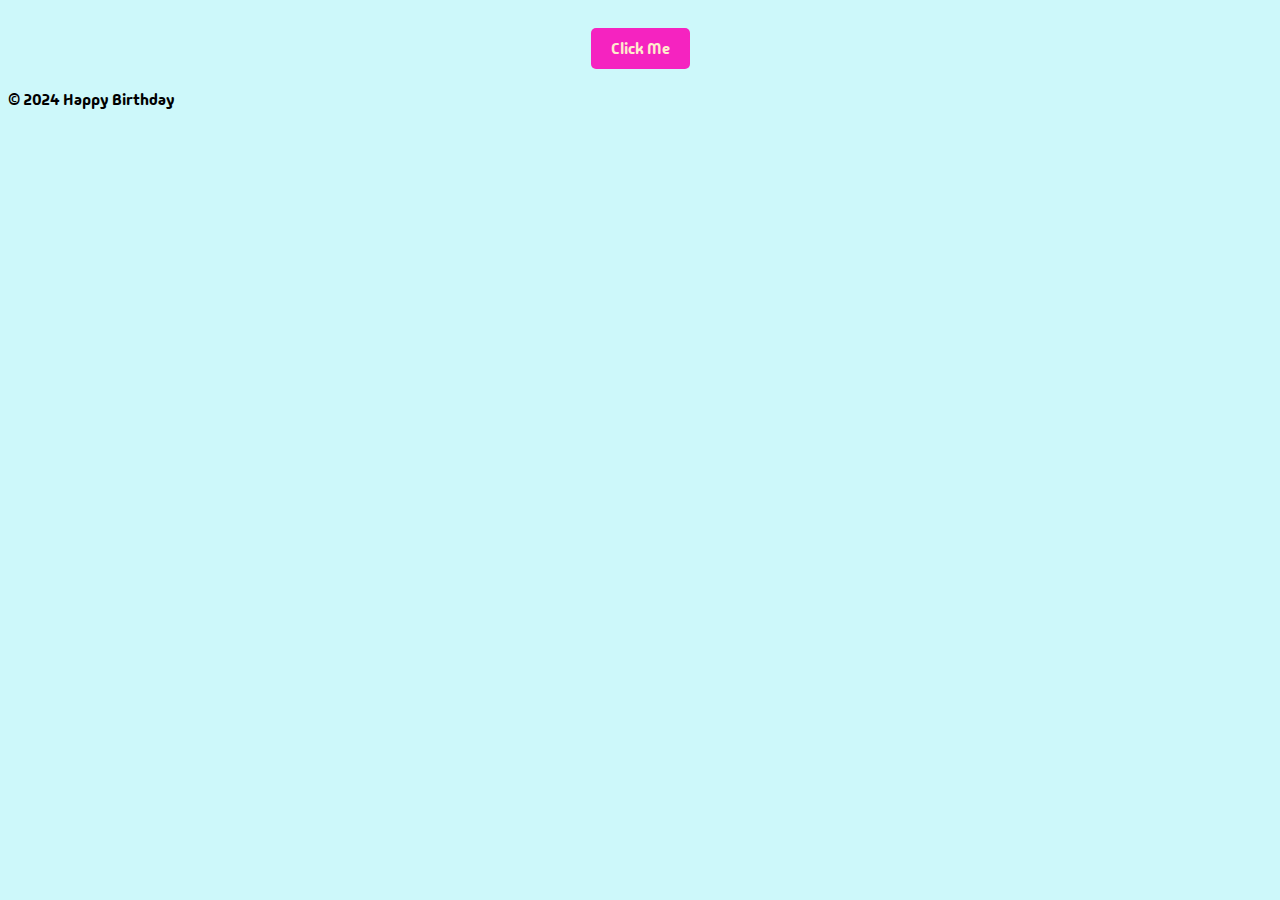
<file: index.html>
<!DOCTYPE html>
<html lang="eng">
    <head>
        <meta charset="UTF-8">
        <meta name="viewport" content="width=device-width, initial-scale=1.0">
        <title>Debbiorah</title>
        <link rel="stylesheet" href="styles.css">
<link rel="preconnect" href="https://fonts.googleapis.com">
<link rel="preconnect" href="https://fonts.gstatic.com" crossorigin>
<link href="https://fonts.googleapis.com/css2?family=Madimi+One&display=swap" rel="stylesheet">
    </head>

    <body>
        <main>
                <a href="mainpage.html" class="button">Click Me</a>
            </section>
        </main>
    
        <footer>
            <p>&copy; 2024 Happy Birthday</p>
        </footer>
    </body>
</html>
</file>
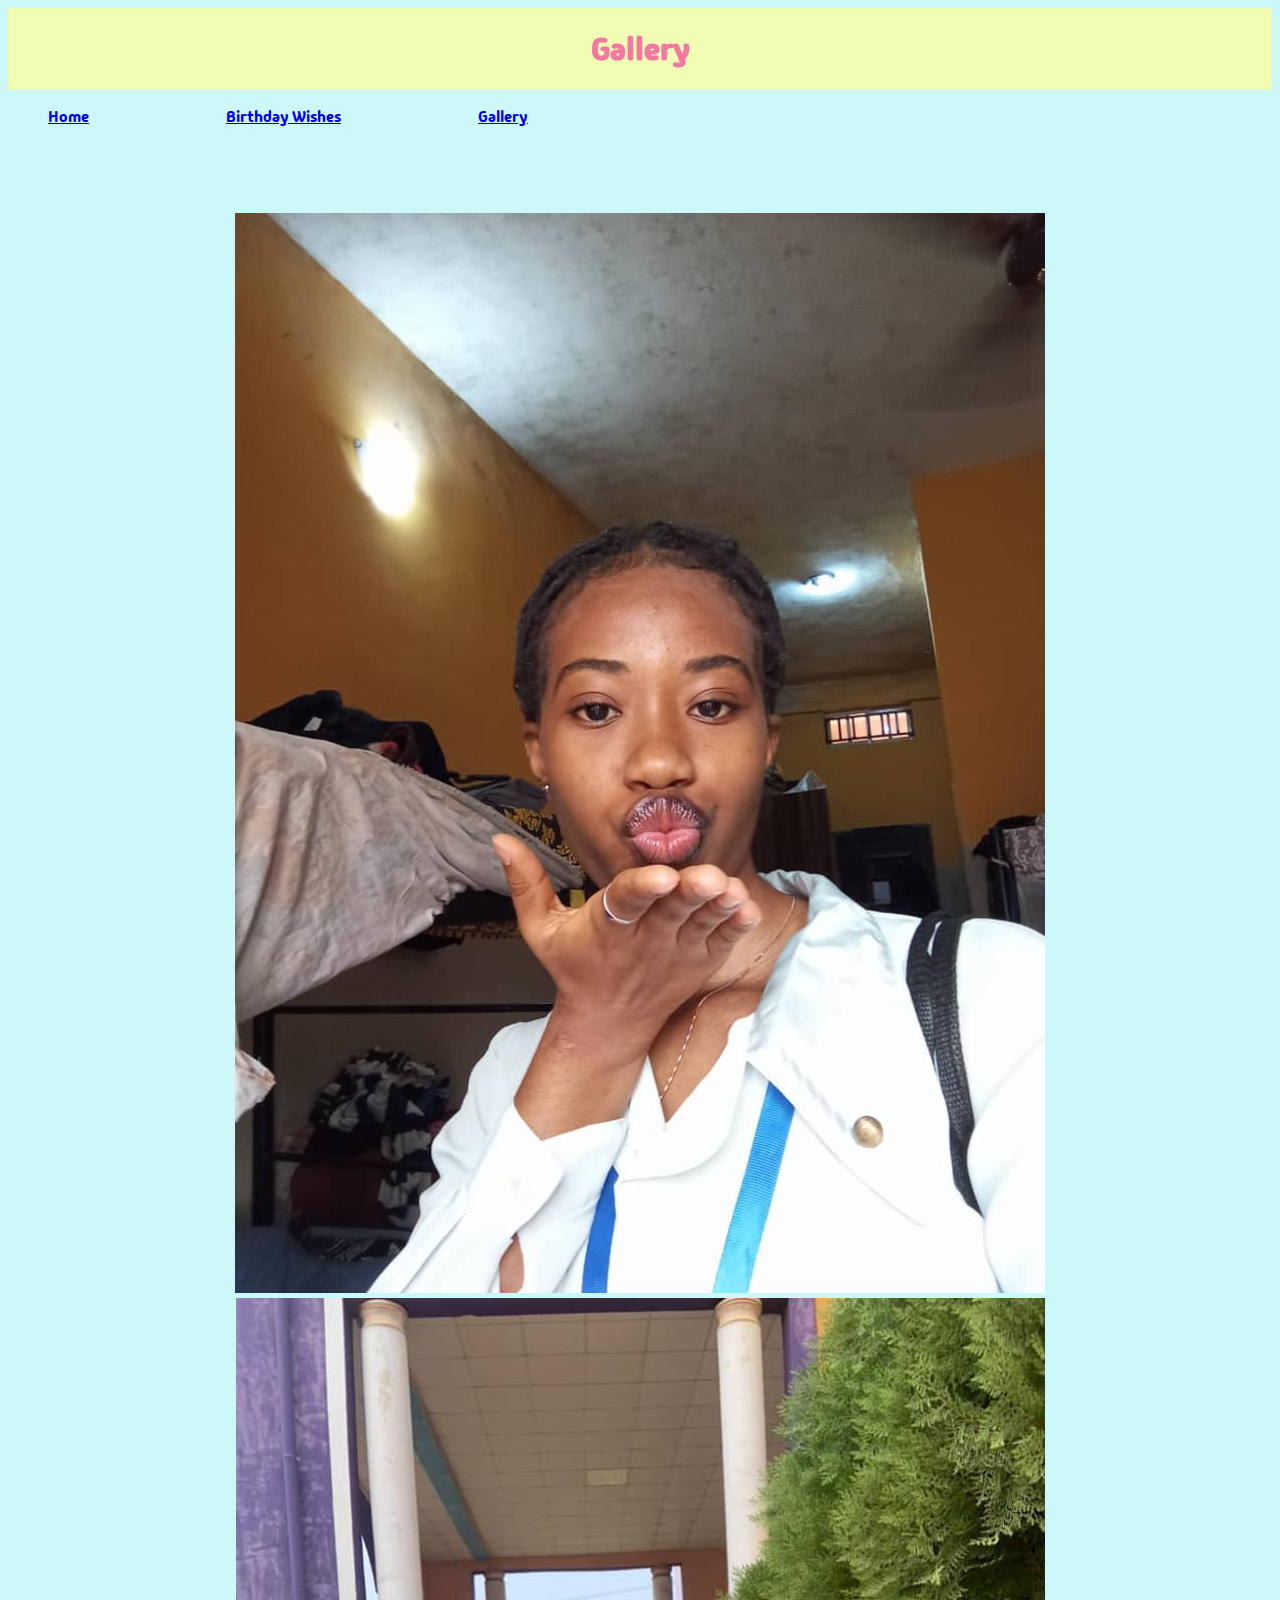
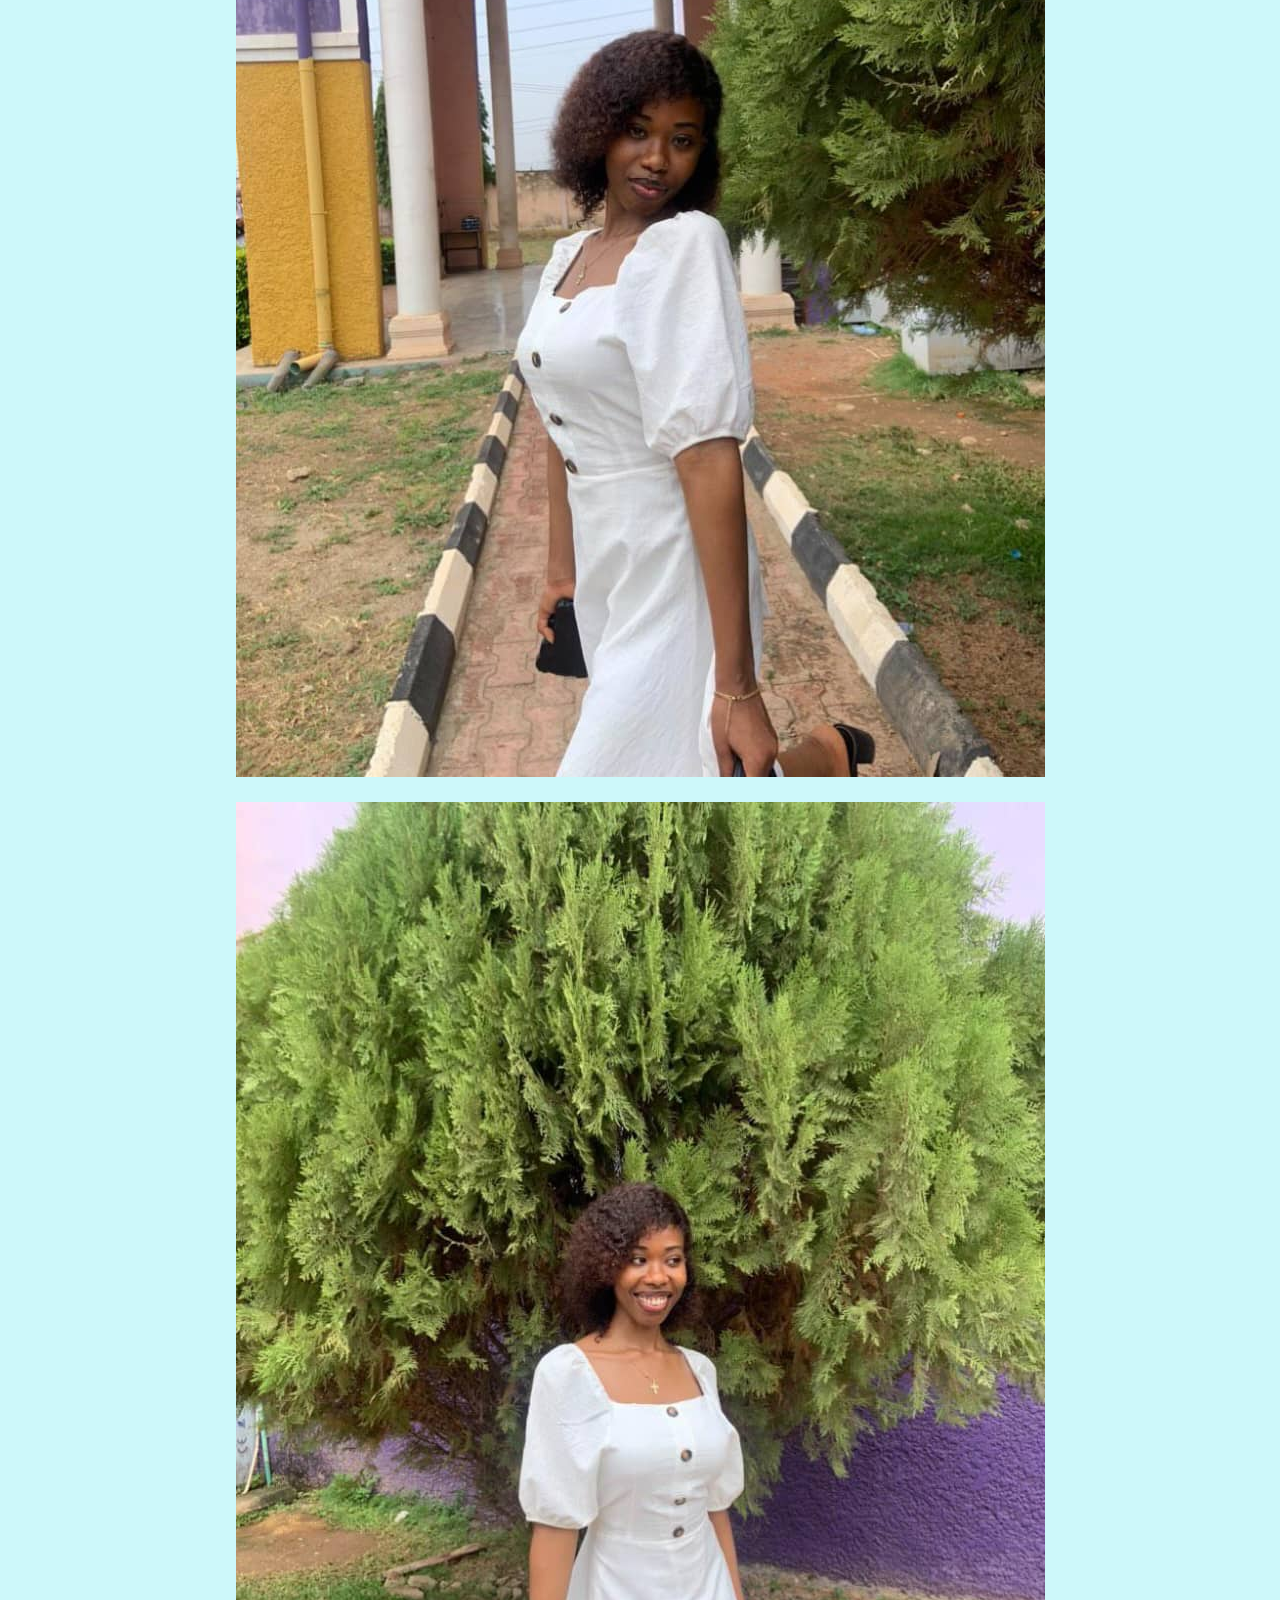
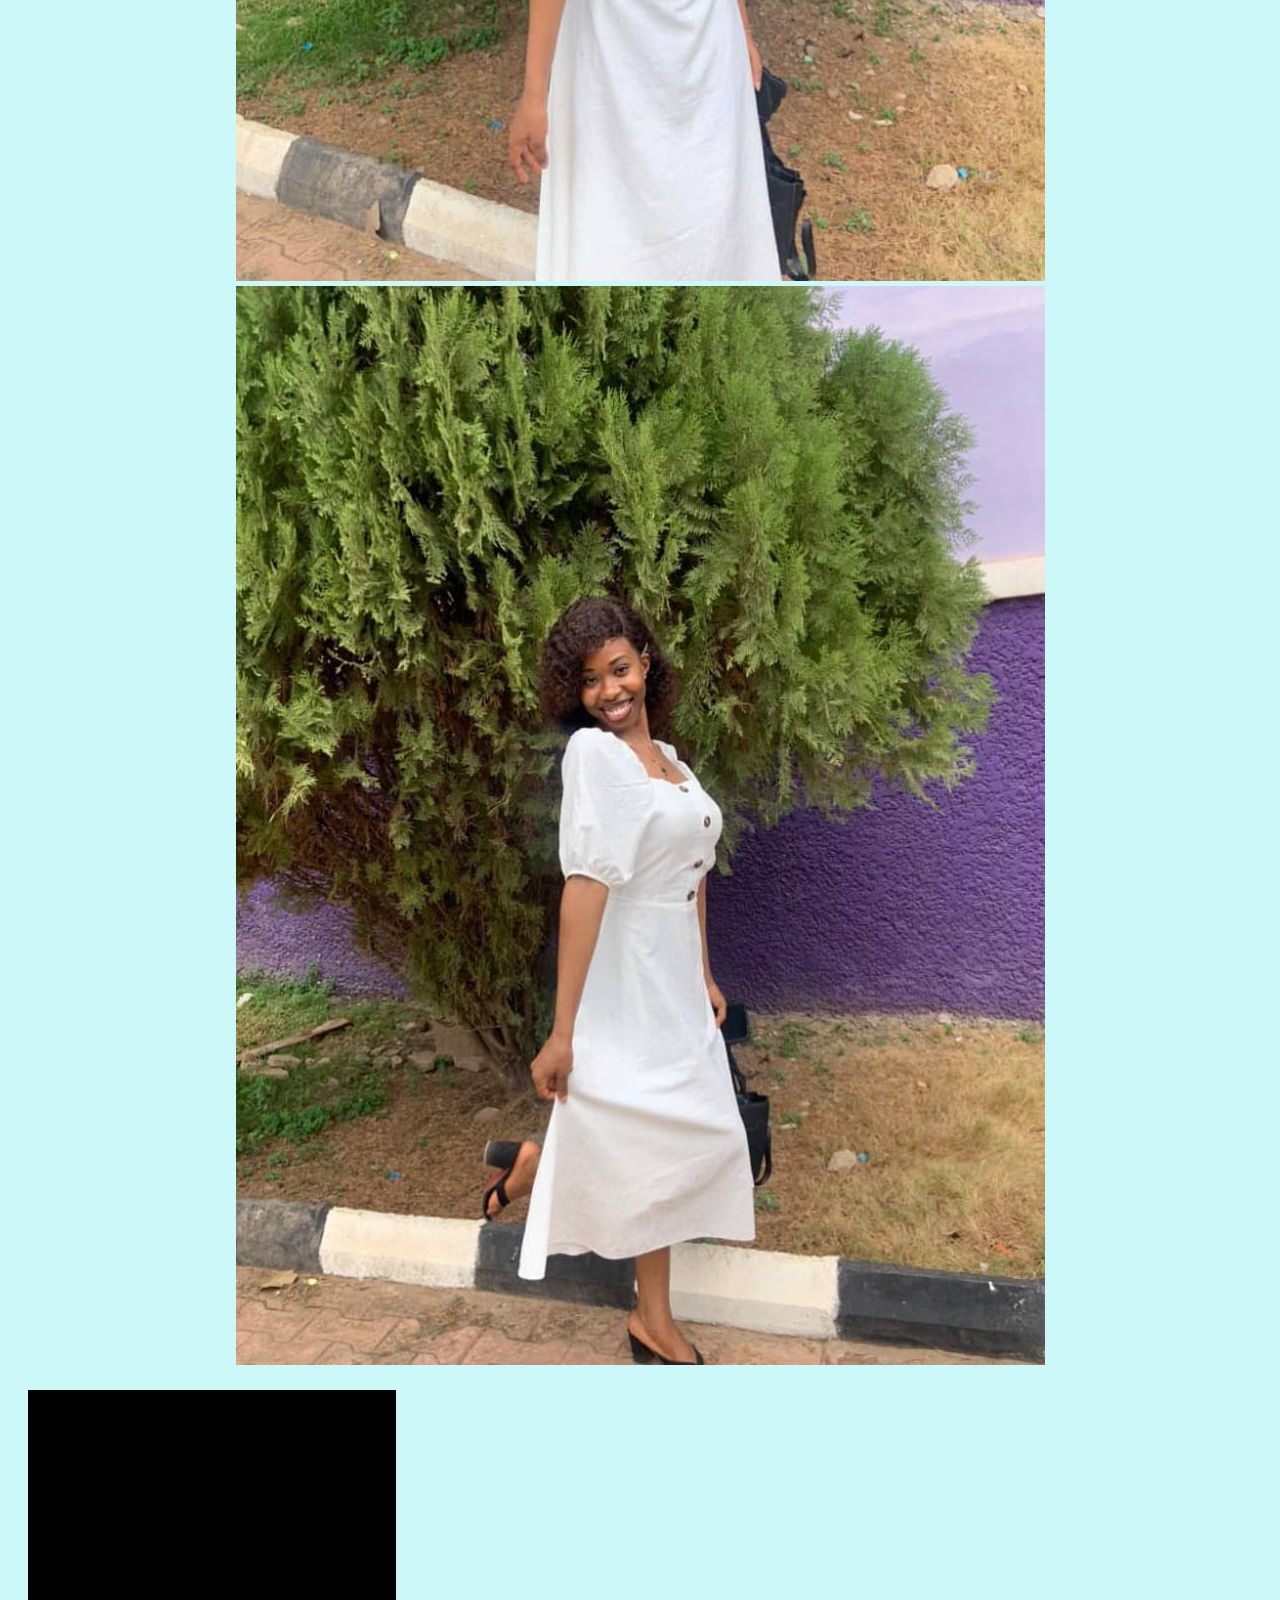
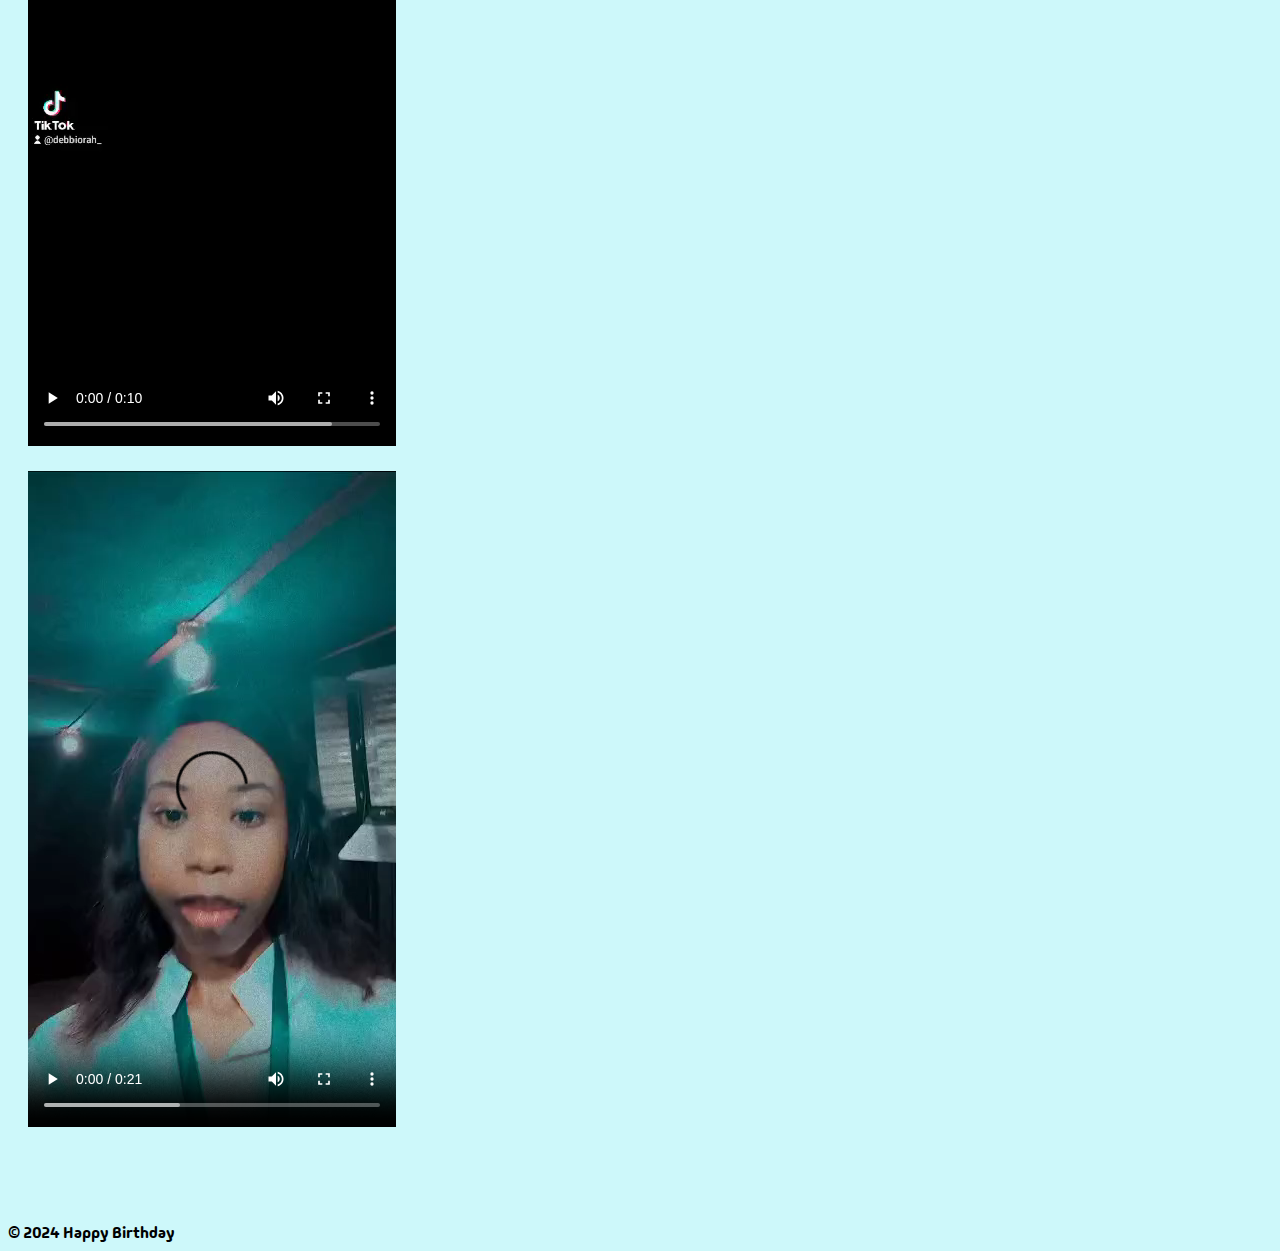
<file: gallery.html>
<!DOCTYPE html>
<html lang="eng">
    <head>
        <meta charset="UTF-8">
        <meta name="viewport" content="width=device-width, initial-scale=1.0">
        <title>Happy Birthday</title>
        <link rel="stylesheet" href="styles.css">
<link rel="preconnect" href="https://fonts.googleapis.com">
<link rel="preconnect" href="https://fonts.gstatic.com" crossorigin>
<link href="https://fonts.googleapis.com/css2?family=Madimi+One&display=swap" rel="stylesheet">
    </head>
    <header>
        <h1>Gallery</h1>
    </header>
   <body>
    <nav>
        <ul>
            <li><a href="mainpage.html">Home</a></li>
            <li><a href="wishes.html">Birthday Wishes</a></li>
            <li><a href="gallery.html">Gallery</a></li>
        </ul>
    </nav>
    <main>
        <section id="birthday-gallery">
            <div class="photo">
                <img src="img/WhatsApp Image 2024-03-06 at 8.56.12 AM (2).jpeg">
                <img src="img/WhatsApp Image 2024-03-06 at 8.56.12 AM (3).jpeg">
            </div>
            <div class="photo">
                <img src="img/WhatsApp Image 2024-03-06 at 8.56.12 AM (4).jpeg">
                <img src="img/WhatsApp Image 2024-03-06 at 8.56.12 AM (5).jpeg">
            </div>
            <div class="video">
                <video src="video/WhatsApp Video 2024-03-06 at 8.56.11 AM (1).mp4" controls autoplay loop></video>
            </div>
            <div class="video">
                <video src="video/WhatsApp Video 2024-03-06 at 8.56.11 AM.mp4" controls autoplay loop></video>
            </div>
        </section>
    </main>
    <footer>
        <p>&copy; 2024 Happy Birthday</p>
    </footer>
   </body>
</html>
</file>
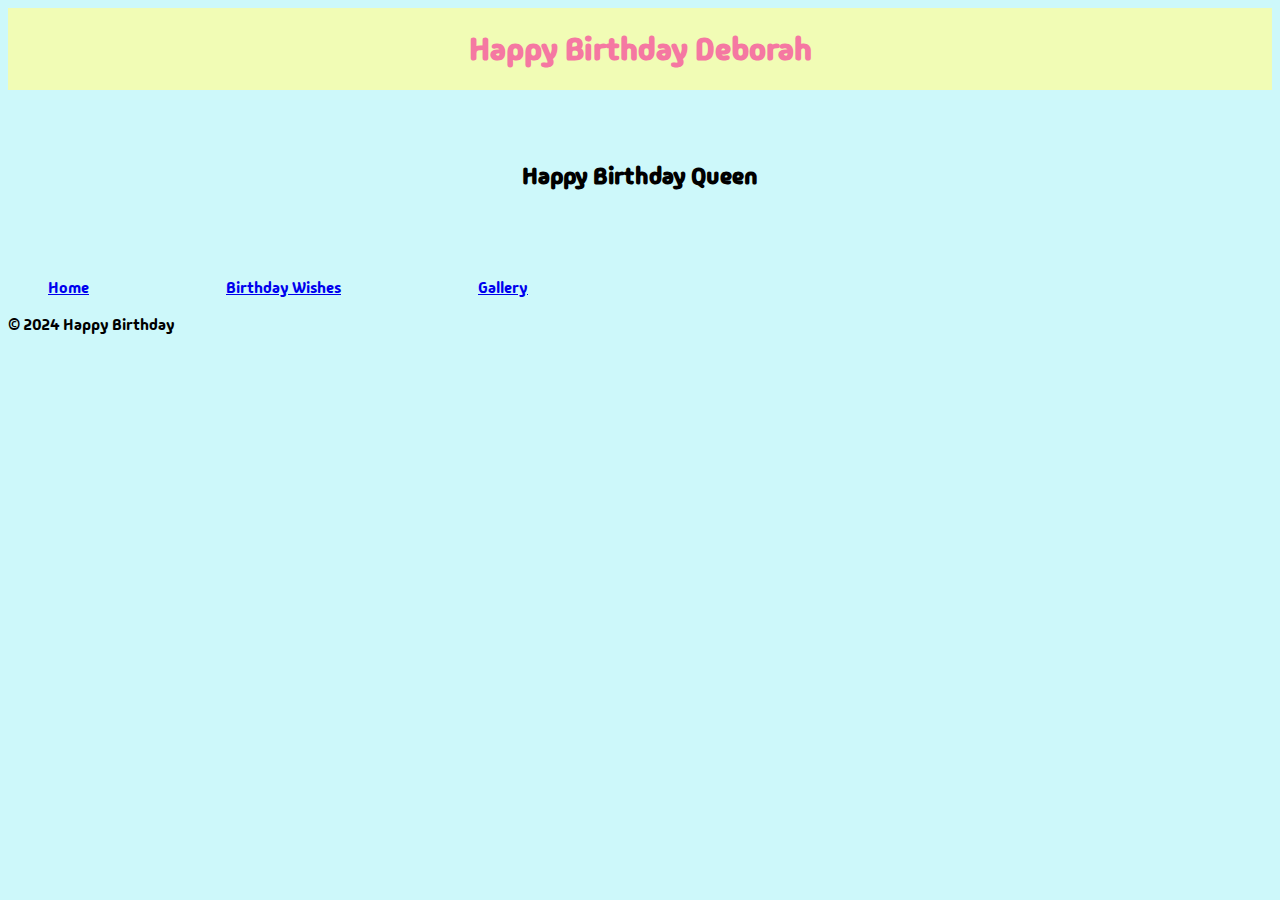
<file: mainpage.html>
<!DOCTYPE html>
<html lang="eng">
    <head>
        <meta charset="UTF-8">
        <meta name="viewport" content="width=device-width, initial-scale=1.0">
        <title>Happy Birthday</title>
        <link rel="stylesheet" href="styles.css">
<link rel="preconnect" href="https://fonts.googleapis.com">
<link rel="preconnect" href="https://fonts.gstatic.com" crossorigin>
<link href="https://fonts.googleapis.com/css2?family=Madimi+One&display=swap" rel="stylesheet">
    </head>
    <body>
        <header>
            <h1>Happy Birthday Deborah</h1>
            
        </header>
        <main>
            <section id="Big">
                <h2>Happy Birthday Queen</h2>
            </section>
        </main>
        <nav>
            <ul>
                <li><a href="mainpage.html">Home</a></li>
                <li><a href="wishes.html">Birthday Wishes</a></li>
                <li><a href="gallery.html">Gallery</a></li>
            </ul>
        </nav>
        <footer>
            <p>&copy; 2024 Happy Birthday</p>
        </footer>
    </body>
</html>
</file>
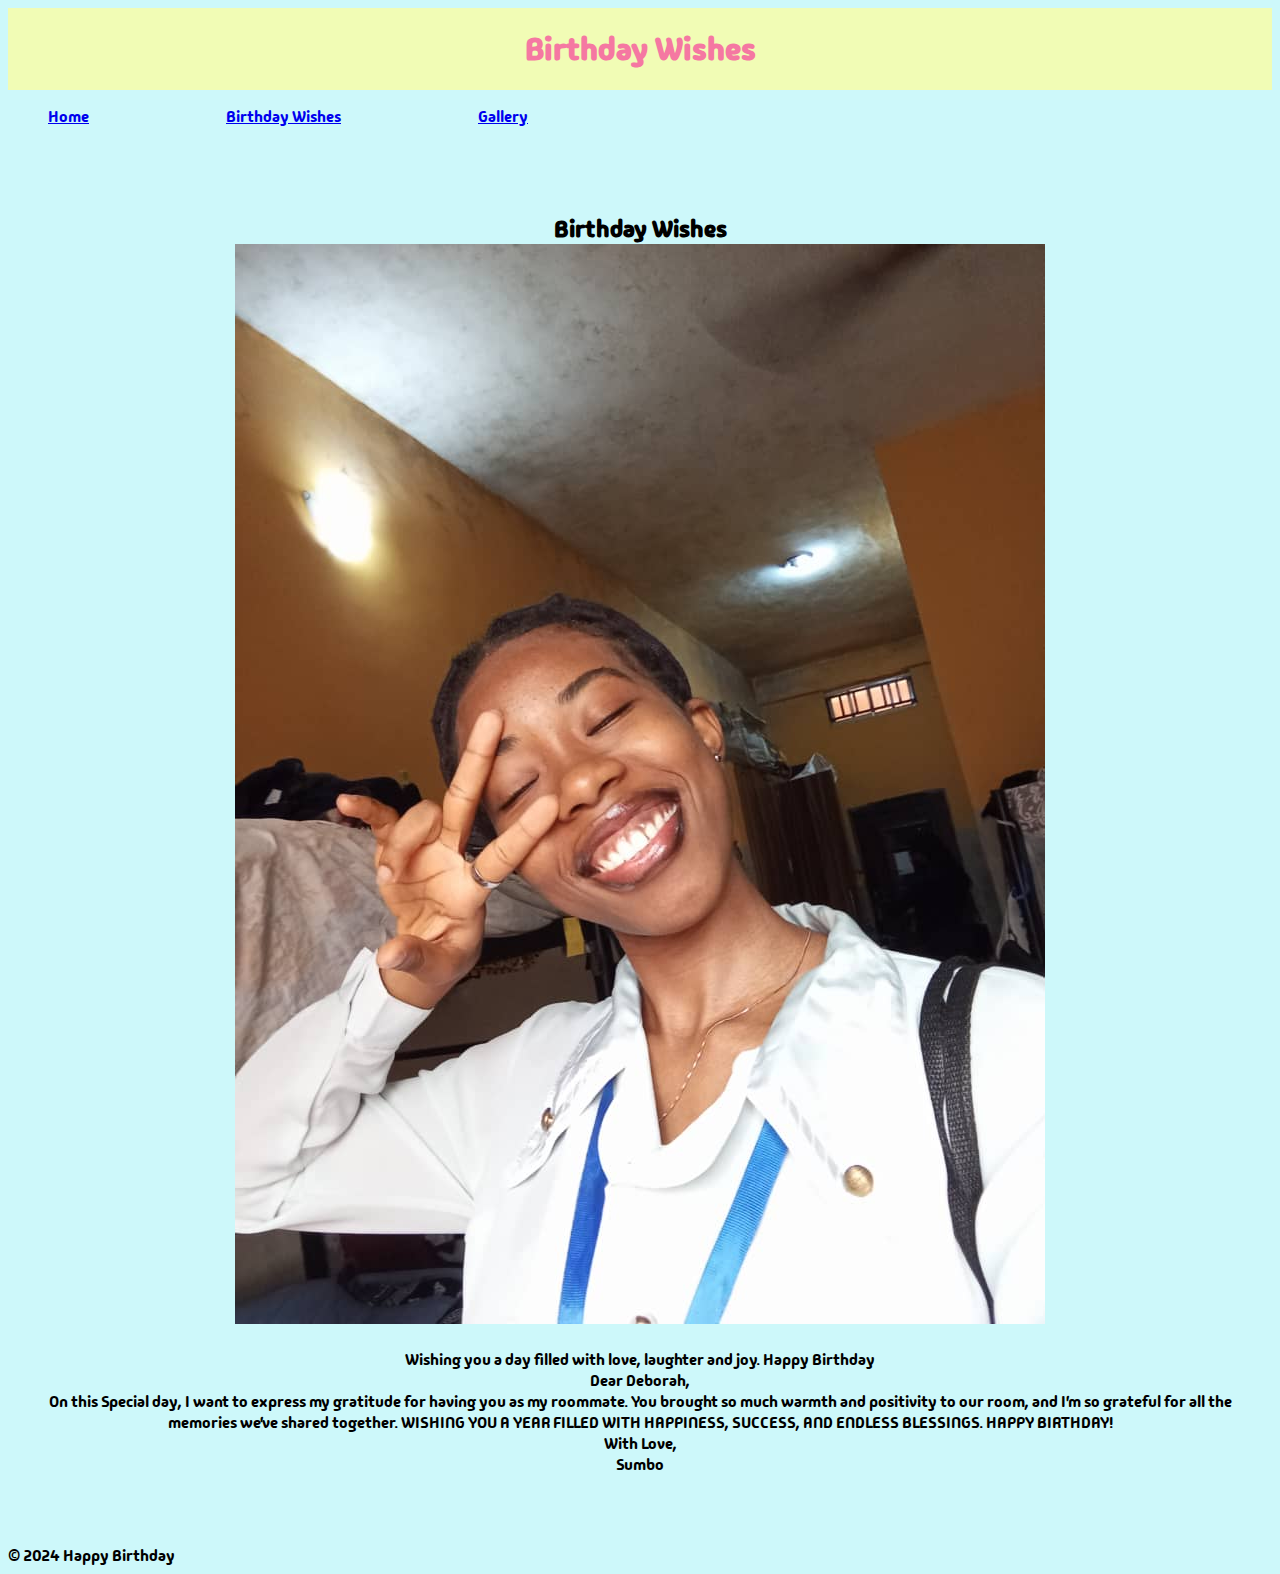
<file: wishes.html>
<!DOCTYPE html>
<html lang="eng">
    <head>
        <meta charset="UTF-8">
        <meta name="viewport" content="width=device-width, initial-scale=1.0">
        <title>Happy Birthday</title>
        <link rel="stylesheet" href="styles.css">
<link rel="preconnect" href="https://fonts.googleapis.com">
<link rel="preconnect" href="https://fonts.gstatic.com" crossorigin>
<link href="https://fonts.googleapis.com/css2?family=Madimi+One&display=swap" rel="stylesheet">
    </head>
    <header>
        <h1>Birthday Wishes</h1>
    </header>
    <body>
        <nav>
            <ul>
                <li><a href="mainpage.html">Home</a></li>
                <li><a href="wishes.html">Birthday Wishes</a></li>
                <li><a href="gallery.html">Gallery</a></li>
            </ul>
        </nav>
        <main>
            <section id="birthday-wishes">
                <h2>Birthday Wishes</h2>
                <div class="birthday-card">
                    <img src="img/WhatsApp Image 2024-03-06 at 8.56.12 AM (1).jpeg" alt="Birthday Card">
                    <p>Wishing you a day filled with love, laughter and joy. Happy Birthday</p>
                </div>
                <div class="birthday-message">
                    <p>Dear Deborah,</p>
                    <p>On this Special day, I want to express my gratitude for having you as my roommate. You brought so much warmth and positivity to our room, and I'm so grateful for all the memories we've shared together. WISHING YOU A YEAR FILLED WITH HAPPINESS, SUCCESS, AND ENDLESS BLESSINGS. HAPPY BIRTHDAY!</p>
                    <p>With Love,</p>
                    <p>Sumbo</p>
                </div>
            </section>
        </main>
        <footer>
            <p>&copy; 2024 Happy Birthday</p>
        </footer>
    </body>
</html>
</file>
<file: styles.css>
body{
    font-family: "Madimi One", sans-serif;
    font-weight: 400;
    font-style: normal;
    background-color: rgb(205, 248, 250);
}

header{
    background-color: rgb(241, 252, 181);
    color: rgb(245, 120, 162);
    text-align: center;
    padding: 20px 0;
}

.button{
    display: inline-block;
    padding: 10px 20px;
    background-color: #f523c0;
    color: blanchedalmond;
    text-align: center;
    text-decoration: none;
    border-radius: 5px;
    transition: background-color 0.3s;
}

.button:hover{
    background-color: aquamarine;
}
h1, h2, p{
    margin: 0;
}

main{
    padding: 20px;
    text-align: center;
}

ul {
    text-decoration: none;
    display: flex;
    justify-content: space-between;
    list-style: none;
    width:30em;
}

.ul:hover{
    background-color: aquamarine;
}

section{
    padding: 50px 0;
    text-align: center;
}

.birthday-card img{
    max-width: 100%;
    height: auto;
    margin-bottom: 20px;
}

.photo{
    margin-bottom: 20px;
}

.photo img{
    max-width: 100%;
    height: auto;
}

.video{
    width: 100px;
    max-width: 800px;
    height: auto;
    margin-bottom: 20px;
}
</file>
